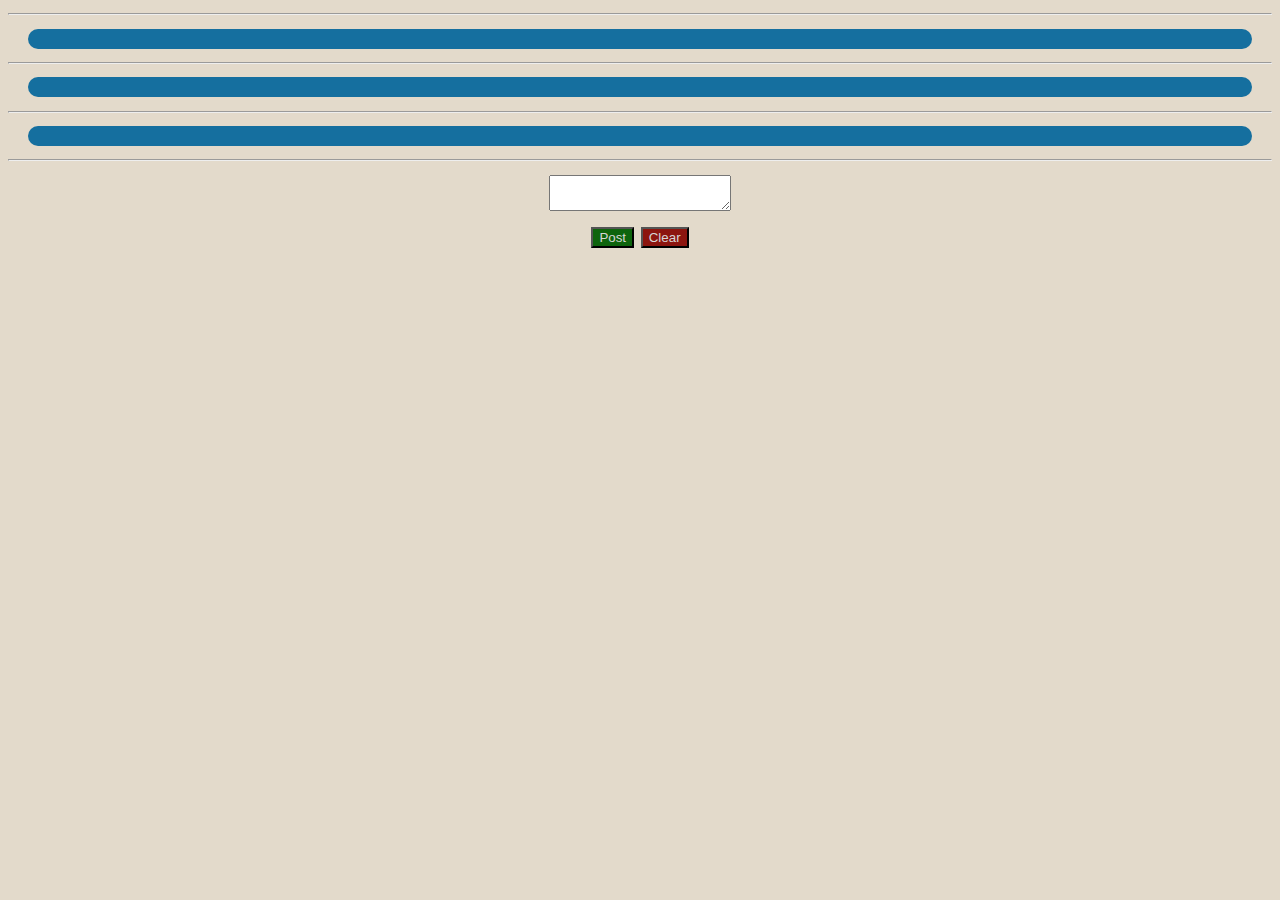
<file: Assign5.html>
<!DOCTYPE html>
<html>
<head>
	<meta charset='utf-8'>
	<meta http-equiv='X-UA-Compatible' content='IE=edge'>
	<title>Blogger</title>
	<meta name='viewport' content='width=device-width, initial-scale=1'>
	<link rel='stylesheet' type='text/css' media='screen' href='toktank.css'>
	<script src='Assign5.js'></script>
</head>
<body>
	<hr>
	<div id="topic1"></div>
	<hr>
	<div id="comment1"></div>
	<hr>
	<div id="comment2"></div>
	<hr>
	<textarea name="text1" id="text1"></textarea> 
	<br/>
	<button id="button1" type="button" onclick="postFunction()">Post</button>
	<button id="button2" type="button" onclick="clearFunction()">Clear</button>
</body>
</html>
</file>
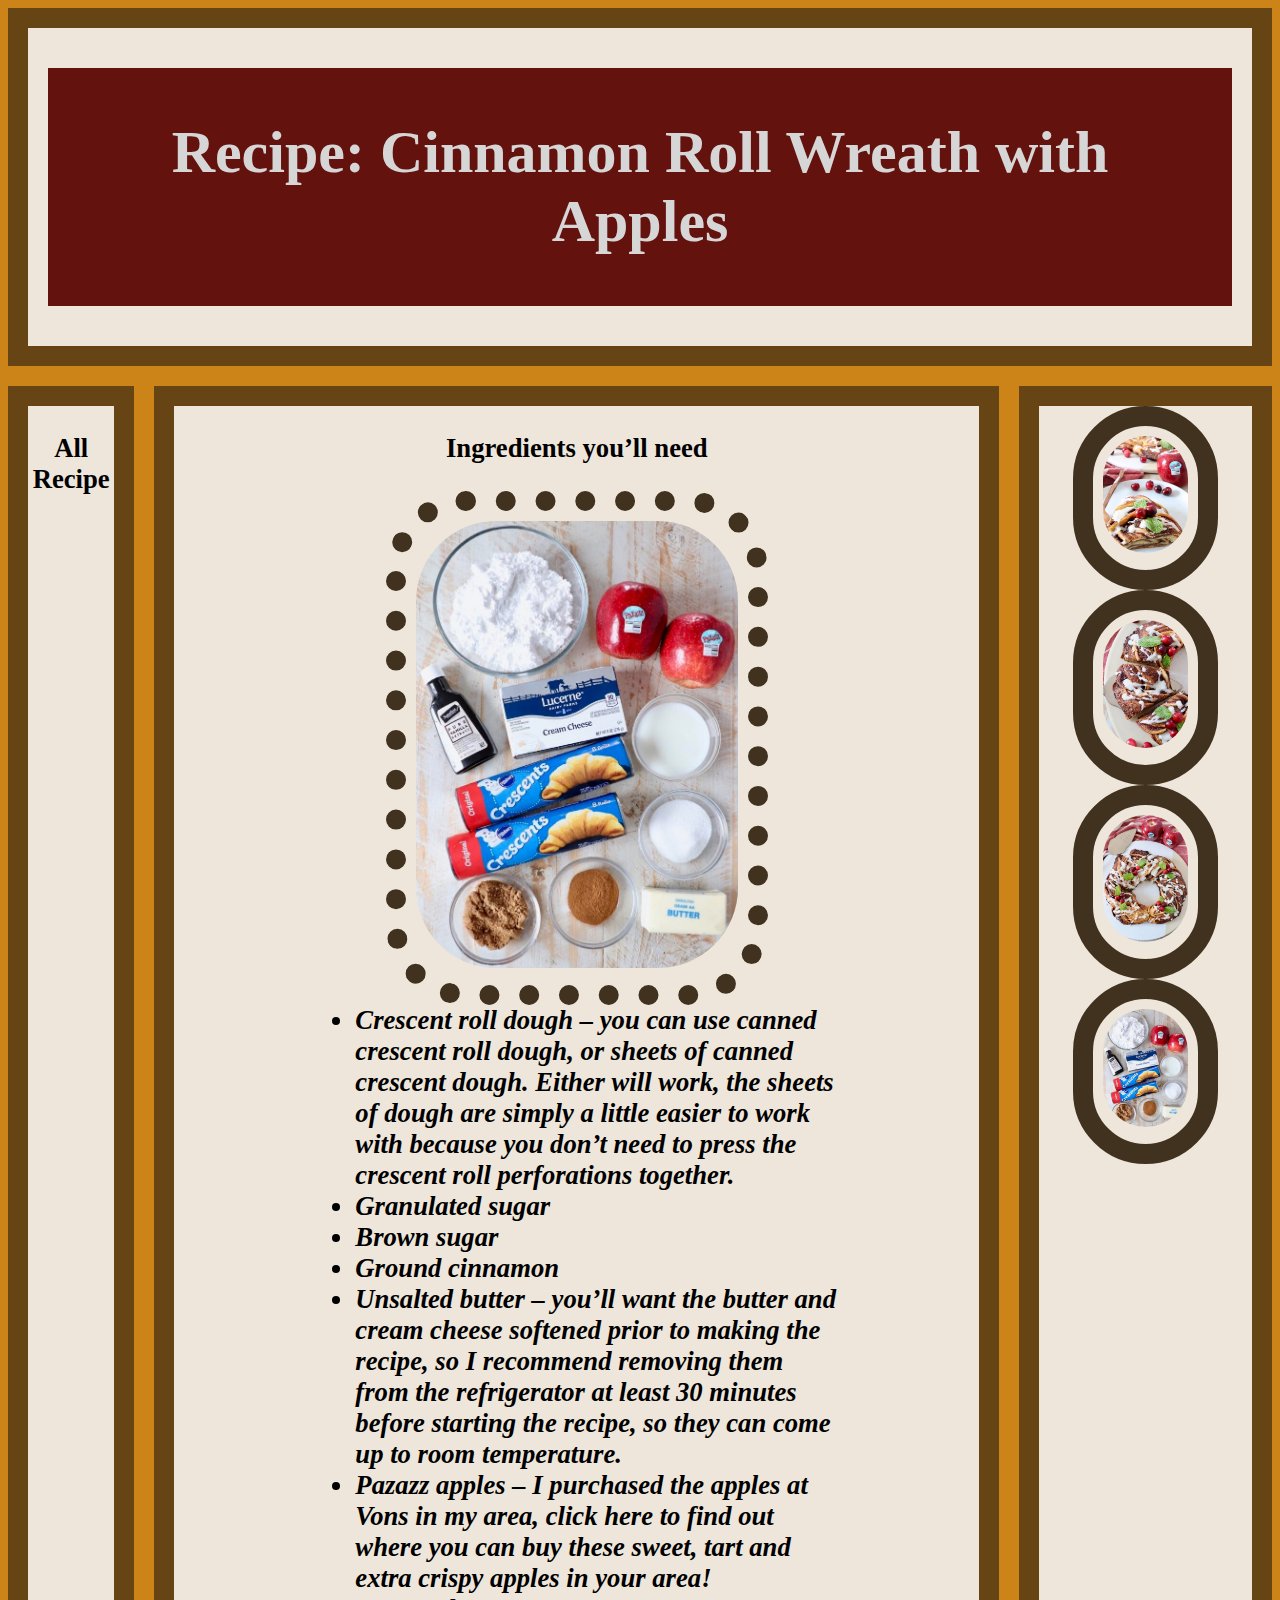
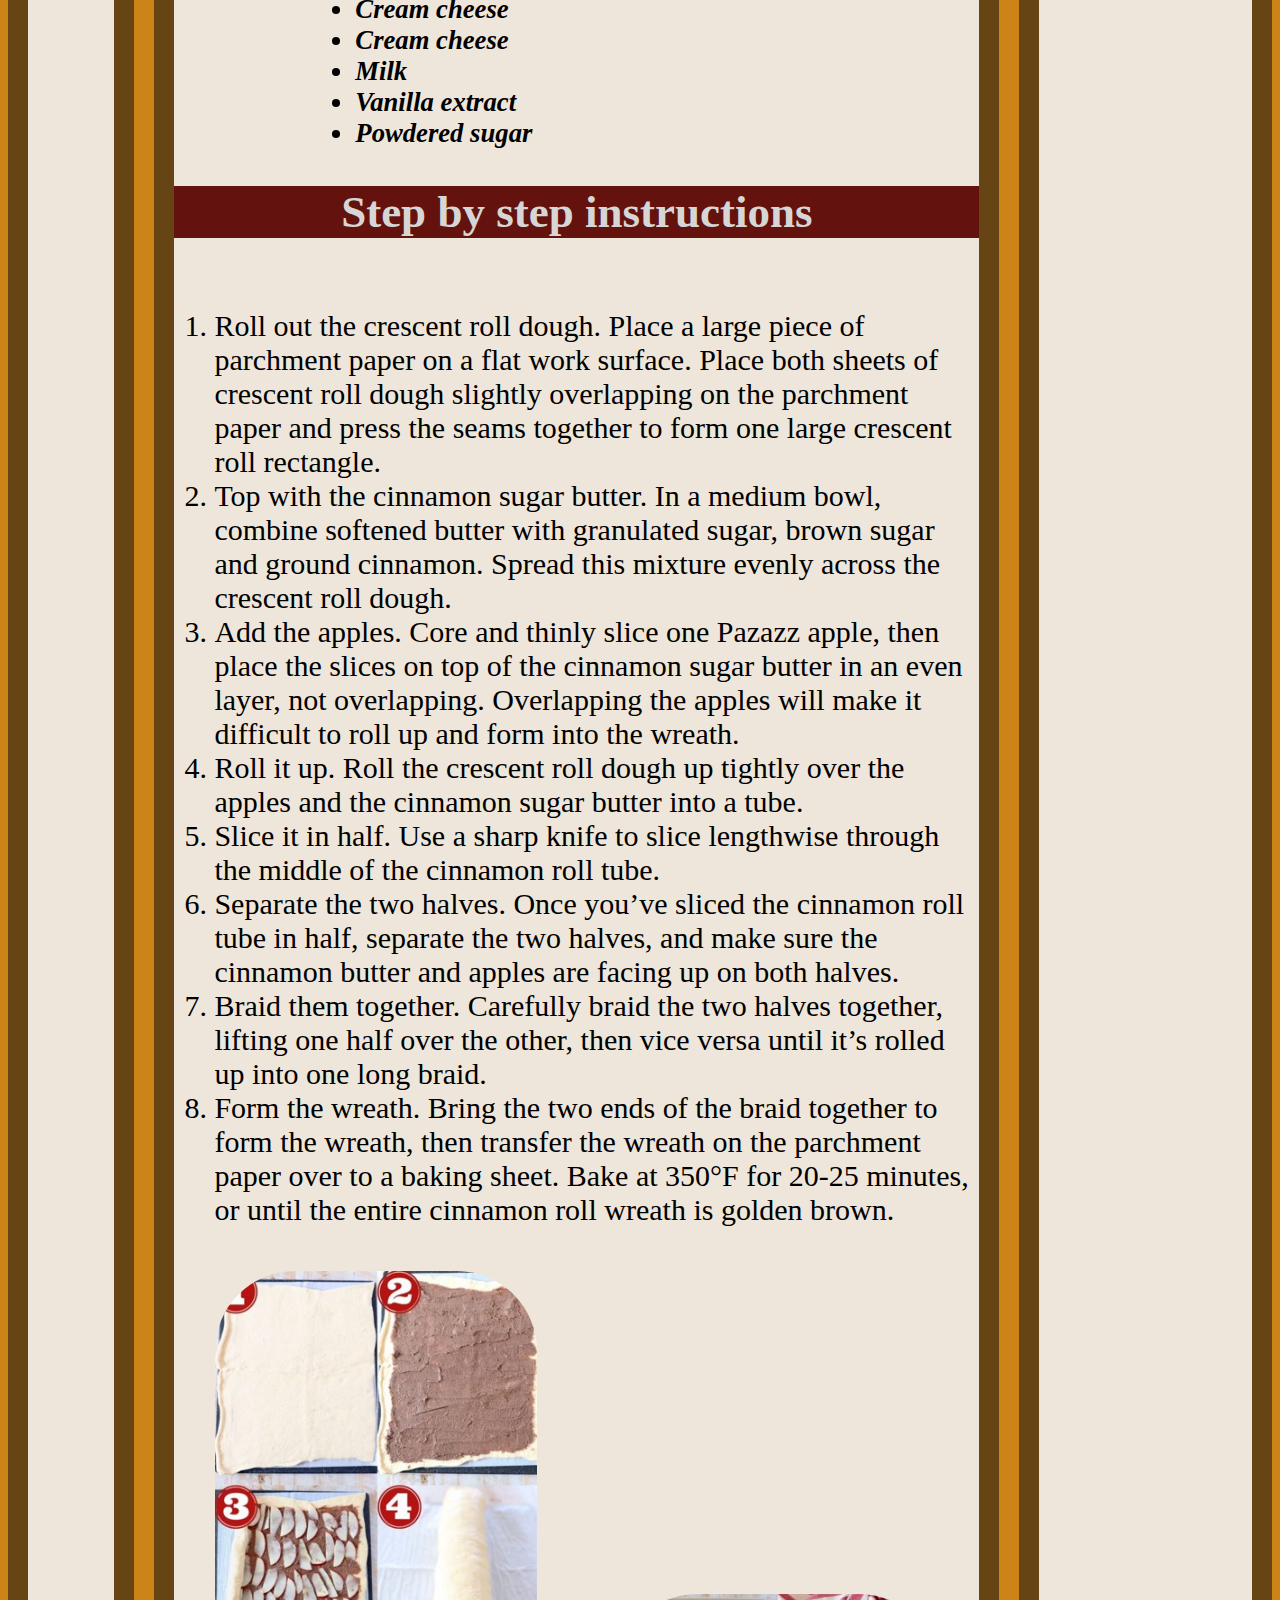
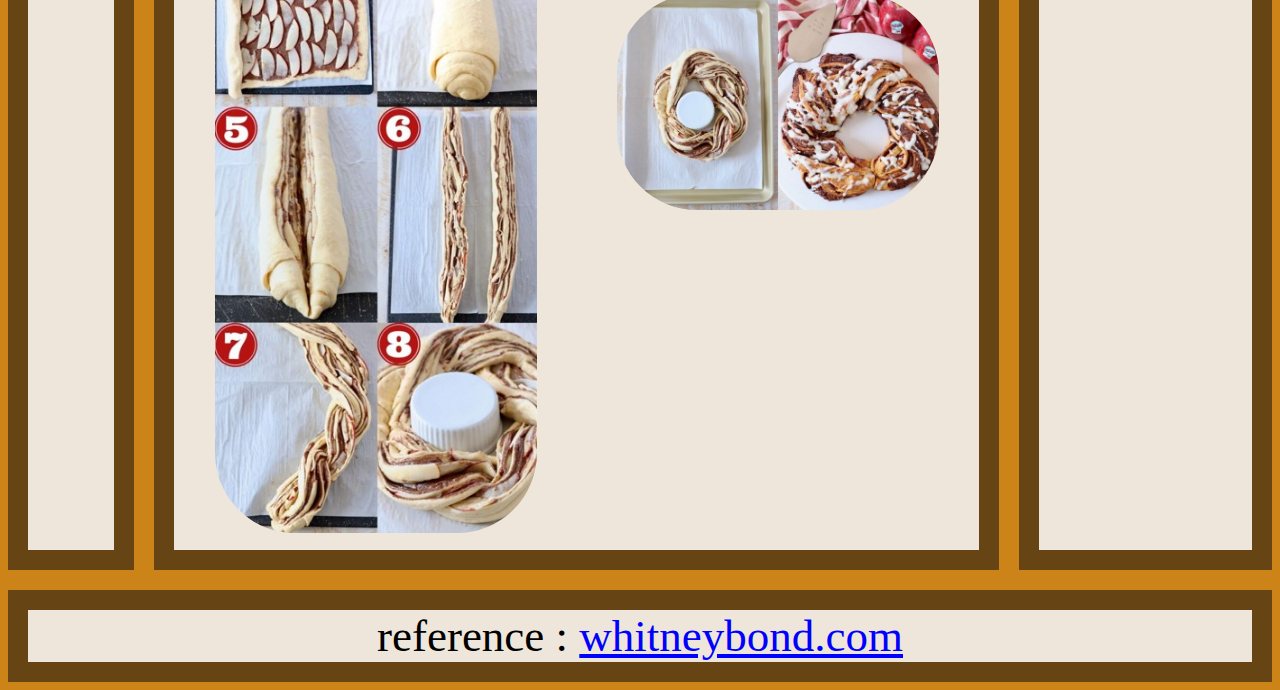
<file: assignment4.html>
<!DOCTYPE html>
<html>
<head>
	<link rel='stylesheet' type='text/css' media='screen' href='1006assignment4.css'>
	<meta charset='utf-8'>
	<meta http-equiv='X-UA-Compatible' content='IE=edge'>
	<title>Cinnamon Roll Wreath with Apples</title>
	<meta name='viewport' content='width=device-width, initial-scale=1'>
</head>
<body>
    <div class="grid-container">
        <div id="header">
            <h1>Recipe: Cinnamon Roll Wreath with Apples</h1>
        </div>
        <div id="allrecipe">
            <div class="All Recipe">
                <div> <h3> All Recipe </h3></div>
            </div>
        </div>
        <div id="main">
                <div>
                    <h3>Ingredients you’ll need</h3>
                </div>
                    <div class="Ingredients_pic">
                    <div><img src="Ingredients.jpg" alt="Ingredients Cinnamon Roll"/></div>
                </div>
                <div> 
                    <ul id="Ingredients_data">
                        <li>Crescent roll dough – you can use canned crescent roll dough, or 
                            sheets of canned crescent dough. Either will work, the sheets of dough are simply a little easier to work with because you don’t need to press the crescent roll perforations together.</li>
                        <li>Granulated sugar</li>
                        <li>Brown sugar</li>
                        <li>Ground cinnamon</li>
                        <li>Unsalted butter – you’ll want the butter and cream cheese softened prior to making the recipe, so I recommend removing them from the refrigerator at least 30 minutes before starting the recipe, so they can come up to room temperature.</li>
                        <li>Pazazz apples – I purchased the apples at Vons in my area, click here to find out where you can buy these sweet, tart and extra crispy apples in your area!</li>
                        <li>Cream cheese</li>
                        <li>Cream cheese</li>
                        <li>Milk</li>
                        <li>Vanilla extract</li>
                        <li>Powdered sugar</li>
                    </ul>
                    <h2>Step by step instructions</h2>
                </div>
            <br>
            <ol id="instructions_data">
                <li>Roll out the crescent roll dough. Place a large piece of parchment paper on a flat work surface. Place both sheets of crescent roll dough slightly overlapping on the parchment paper and press the seams together to form one large crescent roll rectangle.</li>

                <li>Top with the cinnamon sugar butter. In a medium bowl, combine softened butter with granulated sugar, brown sugar and ground cinnamon. Spread this mixture evenly across the crescent roll dough.</li>
                    
                <li>Add the apples. Core and thinly slice one Pazazz apple, then place the slices on top of the cinnamon sugar butter in an even layer, not overlapping. Overlapping the apples will make it difficult to roll up and form into the wreath.</li>
                
                <li>Roll it up. Roll the crescent roll dough up tightly over the apples and the cinnamon sugar butter into a tube.</li>
                
                <li>Slice it in half. Use a sharp knife to slice lengthwise through the middle of the cinnamon roll tube.</li>
                    
                <li>Separate the two halves. Once you’ve sliced the cinnamon roll tube in half, separate the two halves, and make sure the cinnamon butter and apples are facing up on both halves.</li>
                
                <li>Braid them together. Carefully braid the two halves together, lifting one half over the other, then vice versa until it’s rolled up into one long braid.</li>
                
                <li>Form the wreath. Bring the two ends of the braid together to form the wreath, then transfer the wreath on the parchment paper over to a baking sheet. Bake at 350°F for 20-25 minutes, or until the entire cinnamon roll wreath is golden brown.</li>
            </ol>
            <br>
            <div class="instructions_pic">
                <div><img src="cinnamonpic4.jpg" alt="Ingredients Cinnamon Roll"/></div>
                <div><img src="cinnamonpic5.jpg" alt="Ingredients Cinnamon Roll"/></div>
            </div>
        </div>
        <div id="right">
            <div class="cinnamonpic_pic">
                <div><img src="cinnamonpic1.jpg" alt="cinnamon roll pic1"/></div>
                <div><img src="cinnamonpic2.jpg" alt="cinnamon roll pic1"/></div>
                <div><img src="cinnamonpic3.jpg" alt="cinnamon roll pic1"/></div>
                <div><img src="Ingredients.jpg" alt="Ingredients Cinnamon Roll"/></div>
            </div>
        </div>
        <div id="footer">
            <div class="reference">
                reference : <a href="https://whitneybond.com/cinnamon-roll-wreath/">whitneybond.com</a>
            </div>
        </div>
    </div>
</body>
</html>
</file>
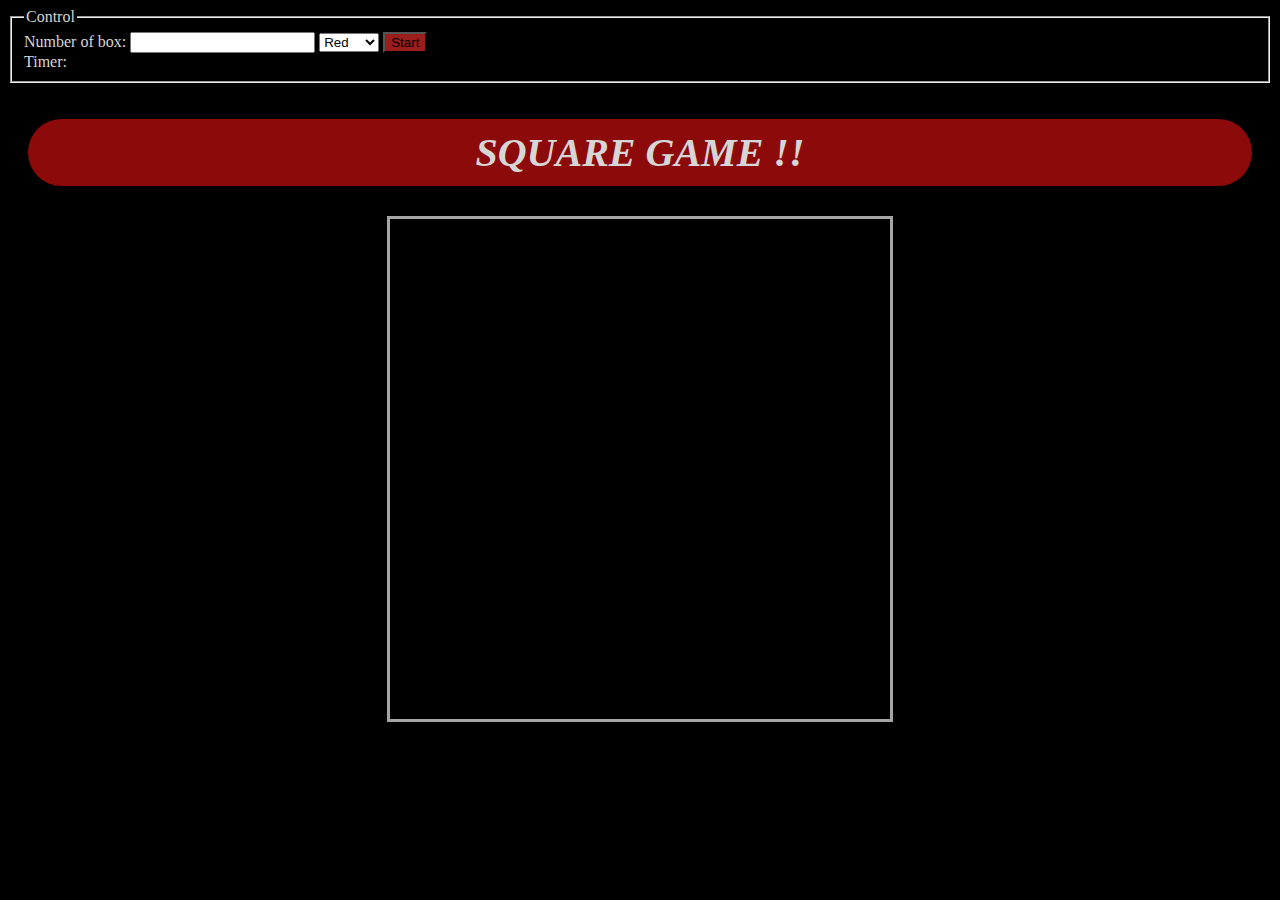
<file: game.html>
<!DOCTYPE html>
<html>
	<head>
		<meta charset="UTF-8">
		<title>Square game</title>
		<script type="text/javascript" src="game.js"></script>
		<link rel="stylesheet" type="text/css" href="game.css">
	</head>
	<body>
		<!-- these codes were adapted from https://courses.cs.washington.edu/courses/cse154/17sp/lecture/more-dom/code/squares.html  -->

		<fieldset>
			<legend>Control</legend>
			Number of box: 
			<input type="text" name="numbox" id="numbox">
			<select name="color" id = "color">
  				<option value="red">Red</option>
  				<option value="blue">Blue</option>
  				<option value="green">Green</option>
			</select>
			<button id="start">Start</button>
			<div id="timerClock"> Timer:
				<div id="clock"></div>
			</div>
		</fieldset>
		<br>
		<br>
		<div id="GameName">SQUARE GAME !!</div>
		<div id="game-container">
			<div id="game-layer"></div>
		</div>
	
	</body>
</html>
</file>
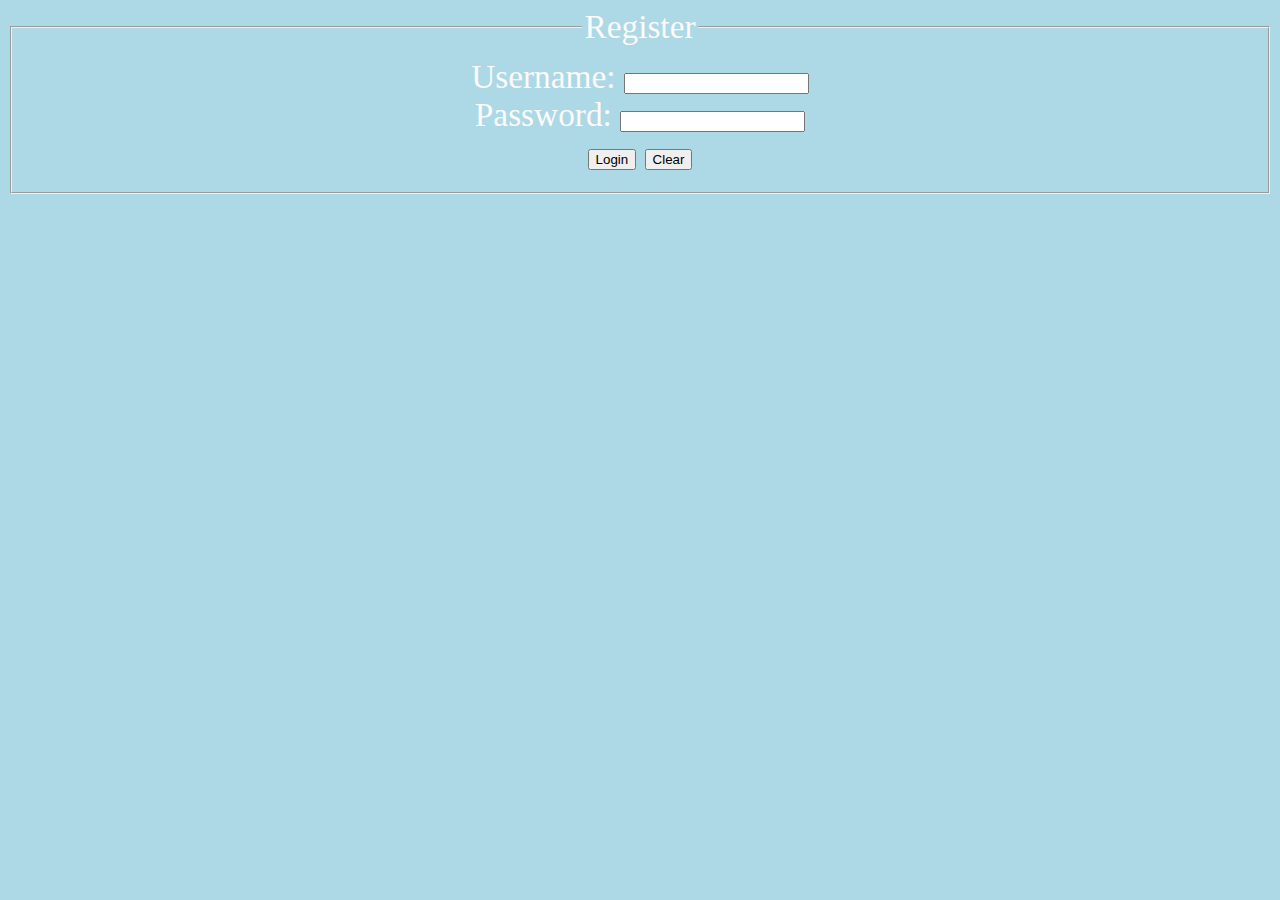
<file: login.html>
<!DOCTYPE html>
<html>
<head>
	<meta charset='utf-8'>
	<meta http-equiv='X-UA-Compatible' content='IE=edge'>
	<title>Page Title</title>
	<meta name='viewport' content='width=device-width, initial-scale=1'>
	<link rel='stylesheet' type='text/css' media='screen' href='main.css'>
	<script src='login.js'></script>
</head>
<body>
	<form name="myLogin" id = "myLogin">
		<fieldset>
			<legend>Register</legend>
			Username: 
			<input type="text" name="username" id="username" required>
			<br>
			Password: 
			<input type="password" name="password" id="password" required>
			<br>
			<input type="submit" value="Login">
			<input type="reset" value="Clear">
		</fieldset>
	</form>
</body>
</html>
</file>
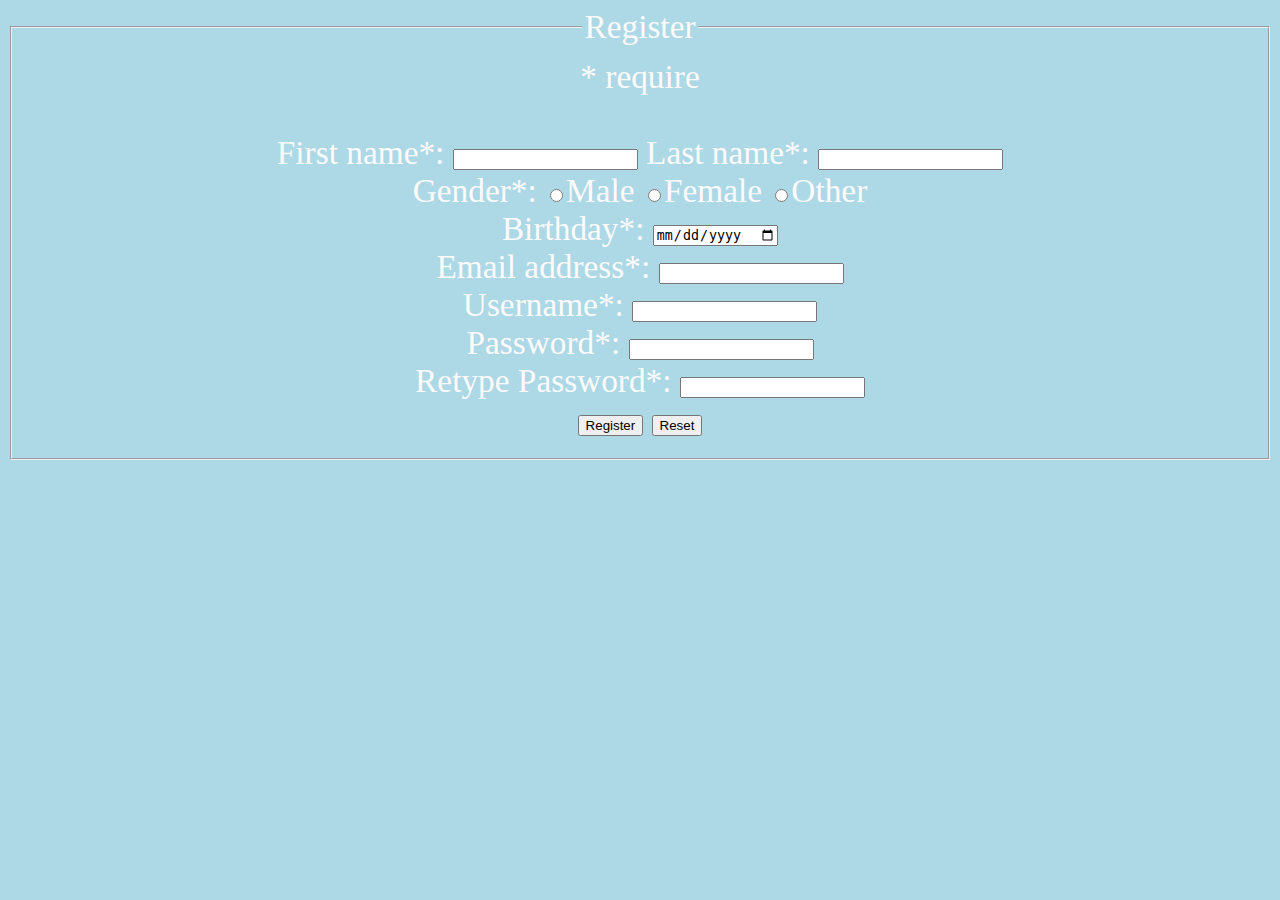
<file: register.html>
<!DOCTYPE html>
<html>
<head>
	<meta charset='utf-8'>
	<meta http-equiv='X-UA-Compatible' content='IE=edge'>
	<title>Page Title</title>
	<meta name='viewport' content='width=device-width, initial-scale=1'>
	<link rel='stylesheet' type='text/css' media='screen' href='main.css'>
	<script src='register.js'></script>
</head>
<body>
	<form name="myForm" id="myForm" action="login.html">
		<fieldset>
			<legend>Register</legend>
			<span>* require</span> <br>
			<span id="errormsg"></span> <br>
			First name*: 
			<input type="text" name="firstname" required>
			Last name*: 
			<input type="text" name="lastname" >
			<br>
			Gender*: 
			<input type="radio" name="gender" value="male" >Male
			<input type="radio" name="gender" value="female" >Female
			<input type="radio" name="gender" value="female" >Other
			<br>
			Birthday*: 
			<input type="date" name="bday" value="" >
			<br>
			Email address*: 
			<input type="email" name="email" >
			<br>
			Username*: 
			<input type="text" name="username" >
			<br>
			Password*: 
			<input type="password" name="password" required>
			<br>
			Retype Password*: 
			<input type="Repassword" name="Repassword" required>
			<br>
			<input type="submit" value="Register">
			<input type="reset" value="Reset">
		</fieldset>
	</form>
</body>
</html>
</file>
<file: toktank.css>
body{
    background-color:#e3dacb;
    text-align: center;
    font-size: 20pt;
}
#topic1{
    color:  rgb(214, 214, 214);
    background-color:#156f9f;
    margin-left: 20px;
    margin-right: 20px;
    padding: 10px;
    border-radius: 50px;
}
#comment1{
    color:  rgb(214, 214, 214);
    background-color:#156f9f;
    margin-left: 20px;
    margin-right: 20px;
    padding: 10px;
    border-radius: 50px;
}
#comment2{
    color:  rgb(214, 214, 214);
    background-color:#156f9f;
    margin-left: 20px;
    margin-right: 20px;
    padding: 10px;
    border-radius: 50px;
}
#button1{
    color:  rgb(214, 214, 214);
    background-color:#0e640d;
}
#button2{
    color:  rgb(214, 214, 214);
    background-color:#8c150f;
}
</file>
<file: 1006assignment4.css>
body{
    background-color:#cc8418;
    text-align: center;
}
img{
    width: 100%;
    border-radius: 80px;
}
h1{
    color:  rgb(214, 214, 214);
    background-color:#64120d;
    margin-left: 20px;
    margin-right: 20px;
    padding: 50px;
}
h2{
    color:  rgb(214, 214, 214);
    background-color:#64120d;
}
h3{
    font-family:Georgia, 'Times New Roman', Times, serif;
    font-size: 20pt;
}
.cinnamonpic_pic{
    display: flex;
    flex-wrap: wrap;
    justify-content: center;
}
.cinnamonpic_pic > div{
    border: 20px solid rgb(65, 50, 32);
    border-radius: 80px;
    width: 40%;
    margin: auto;
    padding: 10px;
}
.Ingredients_pic{
    display: flex;
    flex-wrap: wrap;
    text-align: center; 
}
.Ingredients_pic > div{
    border: 20px dotted rgb(65, 50, 32);
    border-radius: 80px;
    width: 40%;
    margin: auto;
    padding: 10px;
}
.instructions_pic{
    display: flex;
    flex-wrap: wrap;
    text-align: center
}
.instructions_pic > div{
    border-radius: 0px;
    width: 40%;
    margin: auto;
    padding: 10px;
}
#Ingredients_data{
    text-align: left;
    font-family:Georgia, 'Times New Roman', Times, serif;
    font-size: 20pt;
    font-weight: bold;
    font-style: italic;
    margin: auto;
    width: 60%;
}
#instructions_data{
    text-align: left;
    margin: auto;
}
a:link{
    color: blue;
}
a:visited{
    color: dimgray;
}
a:hover{
    color: brown;
}
.reference{
    text-align: center;
    font-size: 150%;
}

.grid-container{
    display: grid;
    grid-template-columns:10% auto 20% ;
    grid-gap: 20px;
}
.grid-container > div{
    border: 20px solid rgb(103, 68, 20);
    font-size: 30px;
    text-align: center;
    background-color:#eee6da;
}
#header{
    grid-column: 1 / span 3;
}
#allrecipe{
    grid-column: 1 / span 1;
}
#right{
    grid-column: 3 / span 1;
}
#main{
    grid-column: 2 / span 1;
}
#footer{
    grid-column: 1 / span 3;
}

@media only screen and (max-width :850px){
    .grid-container{
        display: grid;
        grid-template-columns:auto 20% ;
        grid-gap: 15px;
    }
    #header{
        grid-column: 1 / span 2;
    }
    #allrecipe{
        grid-column: 1 / span 2;
    }
    #right{
        grid-column: 2 / span 1;
    }
    #main{
        grid-column: 1 / span 1;
    }
    #footer{
        grid-column: 1 / span 2;
    }
}

@media only screen and (max-width :500px){
    .grid-container{
        display: grid;
        grid-template-columns:auto ;
        grid-gap: 15px;
    }
    #header{
        grid-column: 1 / span 1;
    }
    #allrecipe{
        grid-column: 1 / span 1;
    }
    #right{
        grid-column: 1 / span 1;
    }
    #main{
        grid-column: 1 / span 1;
    }
    #footer{
        grid-column: 1 / span 1;
    }
}
</file>
<file: game.css>
body{
    background-color:#000000;
    color:  rgb(214, 214, 214);
}

#GameName{
    background-color:#8d0a0a;
    color:  rgb(214, 214, 214);
    font-family:Georgia, 'Times New Roman', Times, serif;
    text-align: center;
    font-size: 30pt;
    font-weight: bold;
    font-style: italic;
    margin-left: 20px;
    margin-right: 20px;
    padding: 10px;
    border-radius: 40px;
}

#start{
    background-color:#9c1e1c;
}

#game-container {
	margin-top: 30px;
    display: flex;
    justify-content: space-around;
    border-radius: 80px;
}

#game-layer {
    position: relative;
    width: 500px;
    height: 500px;
    
    border: 3px solid rgb(165, 165, 165);
}

.square {
    position: absolute;
    width: 25px;
    height: 25px;
    border: 3px solid  rgb(183, 183, 183);
}

.square:hover{
    opacity: 40%;
}

.red{
    background-color: red; 
}
.blue{
    background-color: blue; 
}
.green{
    background-color: green; 
}
</file>
<file: main.css>
body{
    background-color:lightblue;
    color:rgb(252, 251, 250);
    font-size: 25pt;
    text-align: center;
}
</file>
